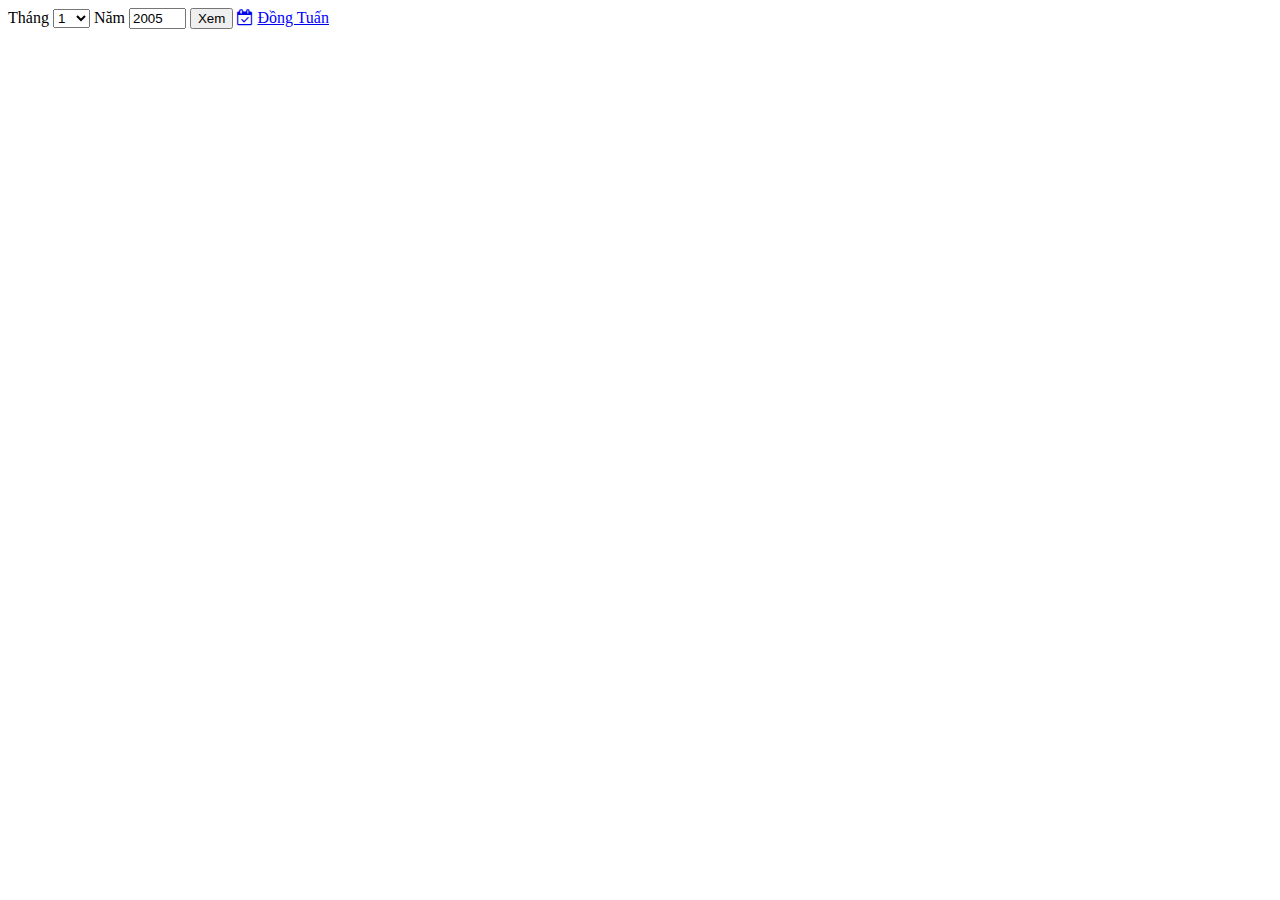
<file: lichviet/index.html>
﻿<!DOCTYPE html>
<html>
<head>
<title>Vietnamese Calendar - Đồng Tuấn</title>

<meta charset="utf-8">
<meta http-equiv="X-UA-Compatible" content="chrome=1, IE=11">
<meta name="format-detection" content="telephone=no">
<meta name="HandheldFriendly" content="true" />
<meta name="apple-mobile-web-app-status-bar-style" content="black">
<meta name="apple-mobile-web-app-capable" content="yes" />
<meta name="apple-mobile-web-app-status-bar-style" content="black" />
<meta name="apple-mobile-web-app-title" content="Phaser App">
<meta name="format-detection" content="telephone=no">
<meta name="HandheldFriendly" content="true" />
<meta name="viewport" content="initial-scale=1 maximum-scale=1 user-scalable=0 minimal-ui" />

<link href='https://netdna.bootstrapcdn.com/font-awesome/4.6.3/css/font-awesome.css' rel='stylesheet'/>
<link rel="stylesheet" type="text/css" href="https://dongtuan.tk/tools/css/calendar.css" />
<link rel="stylesheet" type="text/css" href="https://dongtuan.tk/tools/css/custom_2.css" />
<script src="https://dongtuan.tk/tools/js/vncal.js" type="text/javascript"></script>
<script type="text/javascript" src="https://ajax.googleapis.com/ajax/libs/jquery/1.8.3/jquery.min.js"></script>
<style>

</style>
</head>
<body>
<section class="main">
<div id="detail-day"></div>
<div id="vncal-wrap"></div>
<div id="select-view">
	<form name="SelectMonth" action="">
	Tháng
	<select name="month">
	  <option value="1">1</option>
	  <option value="2">2</option>
	  <option value="3">3</option>
	  <option value="4">4</option>
	  <option value="5">5</option>
	  <option value="6">6</option>
	  <option value="7">7</option>
	  <option value="8">8</option>
	  <option value="9">9</option>
	  <option value="10">10</option>
	  <option value="11">11</option>
	  <option value="12">12</option>
	</select>
	Năm <input class="txt-year" name="year" size=4 value="2005">
	<input class="btn" type="button" value="Xem" onClick="javascript:viewMonth(parseInt(month.value), parseInt(year.value));">
	<a class="btn today" href="#" title="Hôm nay"><i class="fa fa-calendar-check-o"></i></a>
	<span> <a href="https://đồngtuấn.vn" target="_blank" rel="dofollow"><font color=blue>Đồng Tuấn</font></a></span>
	</form>
</div>
</section>
<script>
$(document).ready(function(){
	var contentCal = printSelectedMonth();
	$("#vncal-wrap").html(contentCal);
	
	if($(".fc-today").length > 0){
		$(".fc-today").click();
	}else{
		$(".notEmpty:eq(0)").click();
	}
	
	$(".fc-row div.notEmpty").on("click", function(){
		$(".fc-row div.notEmpty").css("background", "")
		$(this).css("background", "#FFBC00")
	});
	
	var todayD = new Date();
	var todayLink = "?dd="+todayD.getDate() + "&mm=" + (todayD.getMonth()+1) + "&yy=" + todayD.getFullYear();
	console.log(todayLink);
	$(".today").attr("href", todayLink);
});
</script>
<script type="text/javascript">
	getSelectedMonth();
	document.SelectMonth.month.value = currentMonth;
	document.SelectMonth.year.value = currentYear;
	function viewMonth(mm, yy) {
		window.location = window.location.pathname + '?yy='+yy+'&mm='+mm;
	}
</script>
</body>
</html>
</file>
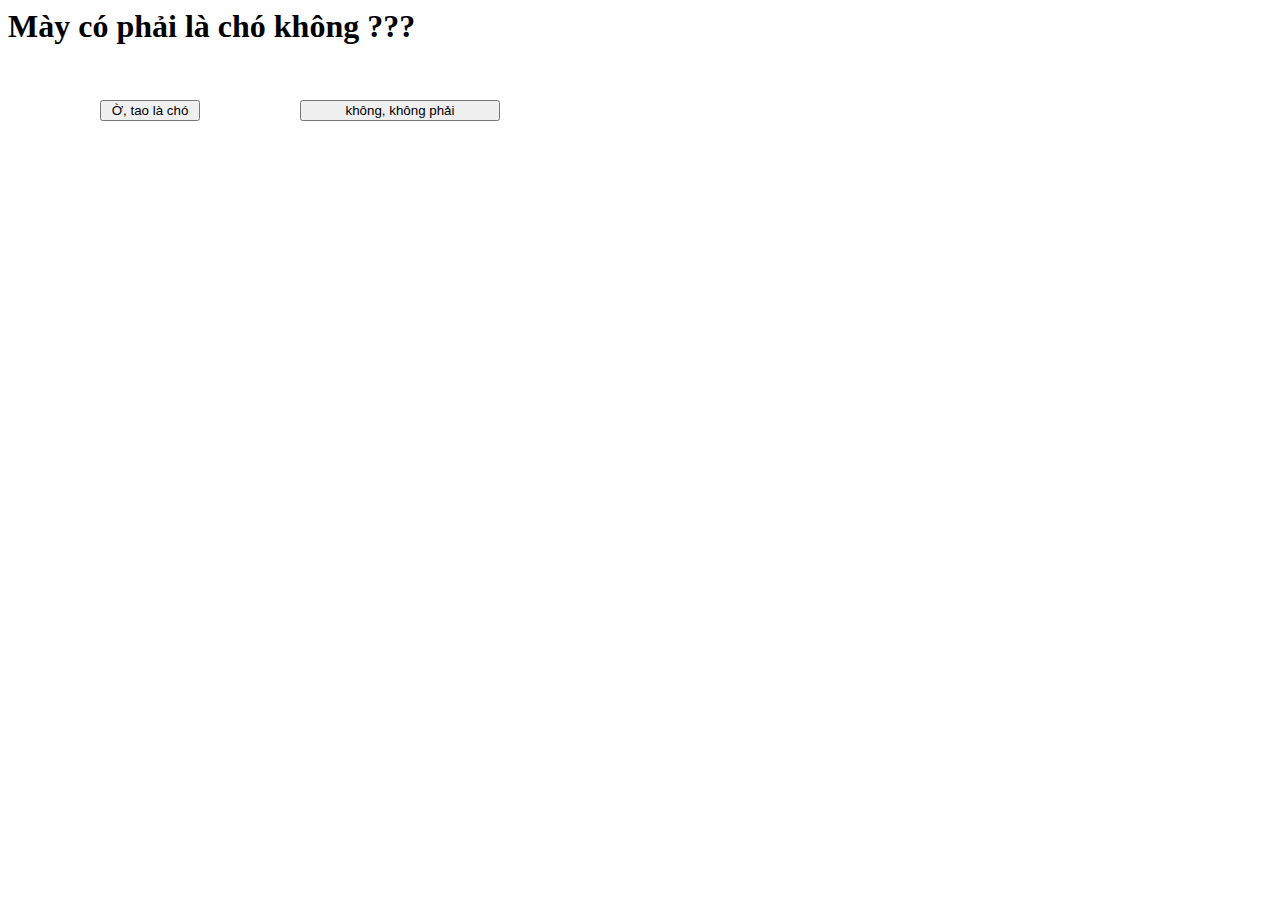
<file: tools/index.html>
<html>
<head>
<title>Mày có phải là chó không?</title>
<META http-equiv=Content-Type content="text/html; charset=UTF-8">
<script type="text/javascript">
var noIsHovered = function() {
var button = document.getElementById("no");

var top = Math.floor(Math.random() * 400);
var left = Math.floor(Math.random() * 800);

button.style.top = top;
button.style.left = left;
}

var yesIsClicked = function() {
alert("Tao biết mà =))");
}

window.onbeforeunload = function () {
alert("Đm, định chạy làng ah, Ấn vào đây cũng có nghĩa : Mày là chó đấy :)) ");
}
</script>
</head>

<body>
<h1>Mày có phải là chó không ??? </h1>
<button id="yes" onclick="yesIsClicked();" style="position: absolute; left: 100px; top: 100px; width: 100px"> Ờ, tao là chó </button>
<button id="no" onmouseover="noIsHovered();" style="position: absolute; left: 300px; top: 100px; width: 200px"> không, không phải </button>
<script language="JavaScript" type="text/javascript">
window.onbeforeunload = confirmExit;
function confirmExit()
{
return "Đm, định chạy làng ah, Ấn vào đây cũng có nghĩa : Mày là chó đấy :]] .. Cơ mà chào mày, chúc mày luôn may mắn";
}
</script>

</body>
</html>
</file>
